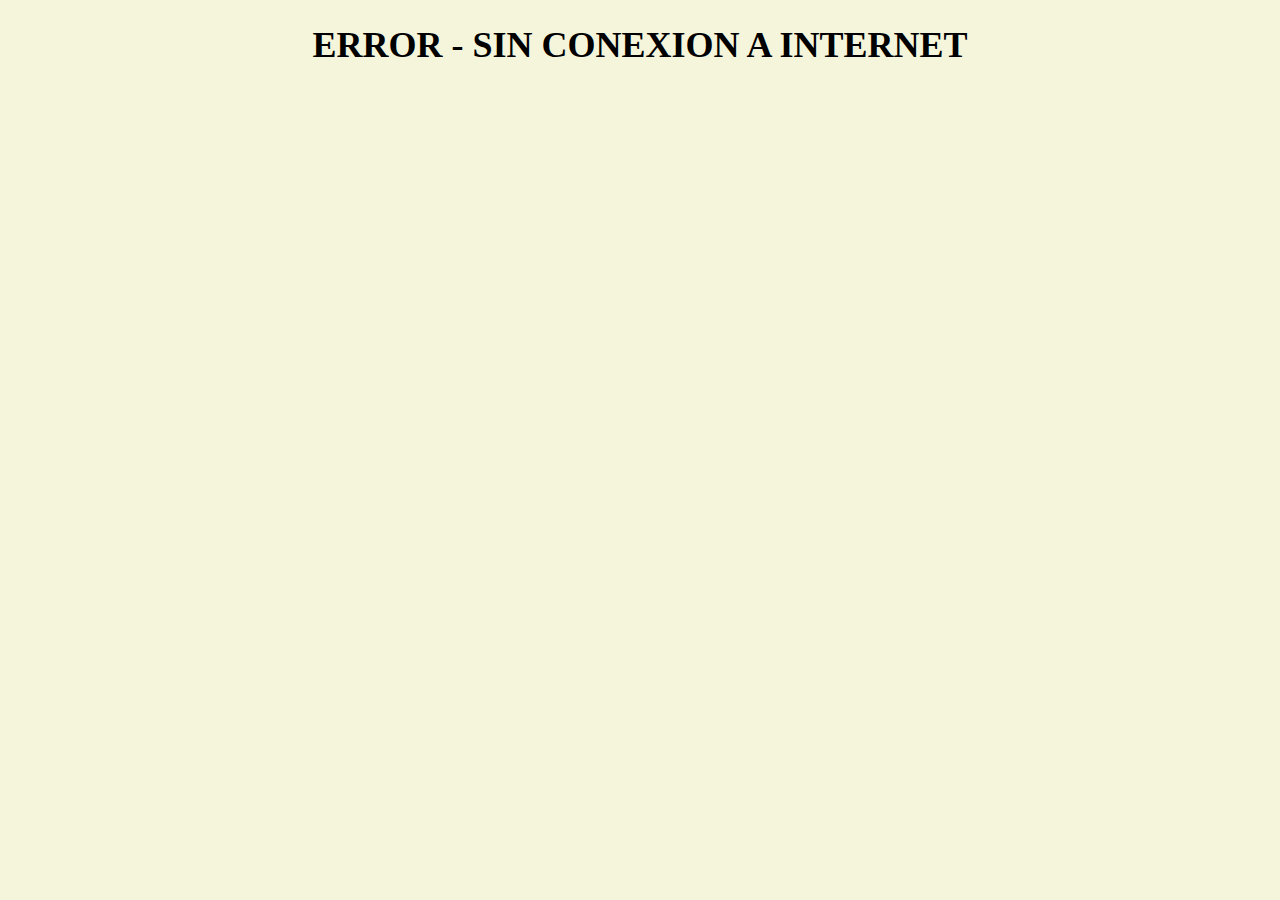
<file: pages/fallback.html>
<!DOCTYPE html>
<html lang="es">
<head>
    <meta charset="UTF-8">
    <meta http-equiv="X-UA-Compatible" content="IE=edge">
    <meta name="viewport" content="width=device-width, initial-scale=1.0">
    <title>Error no Cache</title>

    <link rel="stylesheet" href="../css/style.css">
</head>
<body>
    <h1>ERROR - SIN CONEXION A INTERNET</h1>
</body>
</html>
</file>
<file: css/style.css>
@import url('https://fonts.googleapis.com/css2?family=Open+Sans&family=Ranchers&display=swap');

html, body{
    background-color: beige;
    text-align: center;
    font-family: 'Open Sans', sans-serif;
    font-family: 'Ranchers', cursive;
    font-size: 18px;
}

.area{
    width: 100%;
    height: 200px;
}

.valueCss{
    width: 95%;
}
</file>
